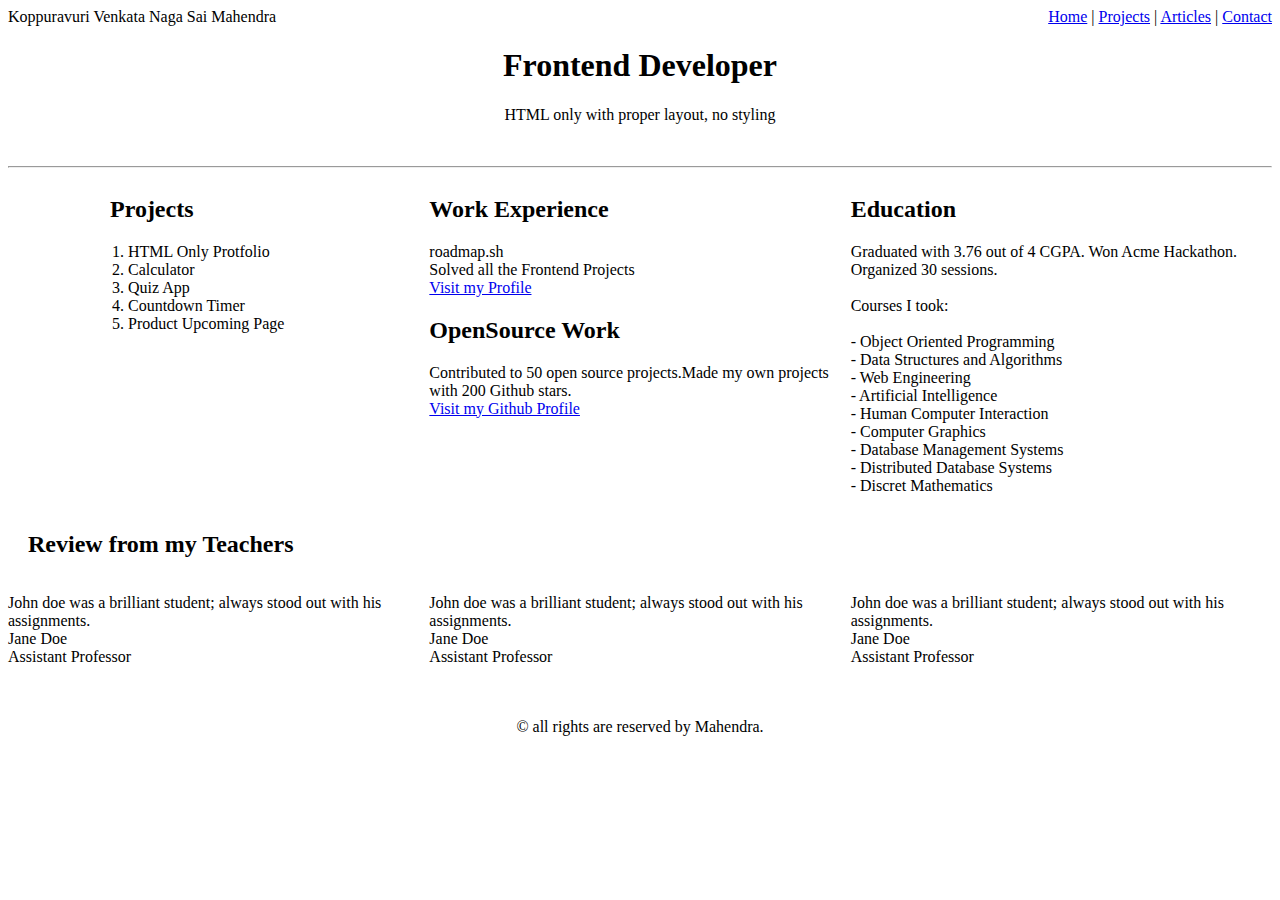
<file: index.html>
<!DOCTYPE html>
<html>
    <head>
        <title>
            Personal Protfolio Template
        </title>
        <link href="./style.css" rel="stylesheet"/>
    </head>
    <body>
        <nav>
            <div class="navigation-page">
                <div class="nav-name"><Span>Koppuravuri Venkata Naga Sai Mahendra</Span></div>
                <div class="nav-pages">
                    <a href="./index.html">Home</a> |
                    <a href="./projects.html">Projects</a> |
                    <a href="articles.html">Articles</a> |
                    <a href="contact.html">Contact</a>
                </div>
            </div>        
        </nav>
        <header class="heading">
            <h1>Frontend Developer</h1>
            <p>HTML only with proper layout, no styling</p>
        </header>
        <br/><hr/>
        <section>
            <div class="grid-container">
                <article class="item1">
                    <div class="sub-item">
                        <header>
                            <h2 style="margin-left:22px">Projects</h2>
                        </header>
                        <ol>
                            <li>HTML Only Protfolio</li>
                            <li>Calculator</li>
                            <li>Quiz App</li>
                            <li>Countdown Timer</li>
                            <li>Product Upcoming Page</li>
                        </ol>
                    </div>        
                </article>
                <div class="item2">
                    <article class="item2-1">
                        <h2>Work Experience</h2>
                        <p>
                            roadmap.sh<br/>
                            Solved all the Frontend Projects<br/>
                            <a href=".">Visit my Profile</a>
                        </p>
                    </article>
                    <article class="item2-2">
                        <h2>OpenSource Work</h2>
                        <p>
                            Contributed to 50 open source projects.Made my own projects with 200 Github stars.<br/>
                            <a href=".">Visit my Github Profile</a>
                        </p>
                    </article>
                </div>
                <article class="item3">
                    <h2>Education</h2>
                    <p>
                        Graduated with 3.76 out of 4 CGPA. Won Acme Hackathon. Organized 30 sessions.

                        <br/><br/>Courses I took:<br/><br/>

                        - Object Oriented Programming<br/>

                        - Data Structures and Algorithms<br/>

                        - Web Engineering<br/>

                        - Artificial Intelligence<br/>

                        - Human Computer Interaction<br/>

                        - Computer Graphics<br/>

                        - Database Management Systems<br/>

                        - Distributed Database Systems<br/>

                        - Discret Mathematics<br/>
                    </p>
                </article>
            </div>
        </section>
            <section>
                <h2 class="articles-heading">Review from my Teachers</h2>
                <div class="articles">
                    <article>
                        <p>
                            John doe was a brilliant student; always stood out with his assignments.<br/>

                            Jane Doe<br/>

                            Assistant Professor</br>
                        </p>    

                    </article>
                    <article>
                        <p>
                            John doe was a brilliant student; always stood out with his assignments.<br/>

                            Jane Doe<br/>

                            Assistant Professor</br>
                        </p>    

                    </article>
                    <article>
                    <p>
                        John doe was a brilliant student; always stood out with his assignments.<br/>

                        Jane Doe<br/>

                        Assistant Professor</br>
                    </p>    

                    </article>
                </div>    
        </section>
        <br/><br/>
        <footer>
            © all rights are reserved by Mahendra.
        </footer>
    </body>
</html>
</file>
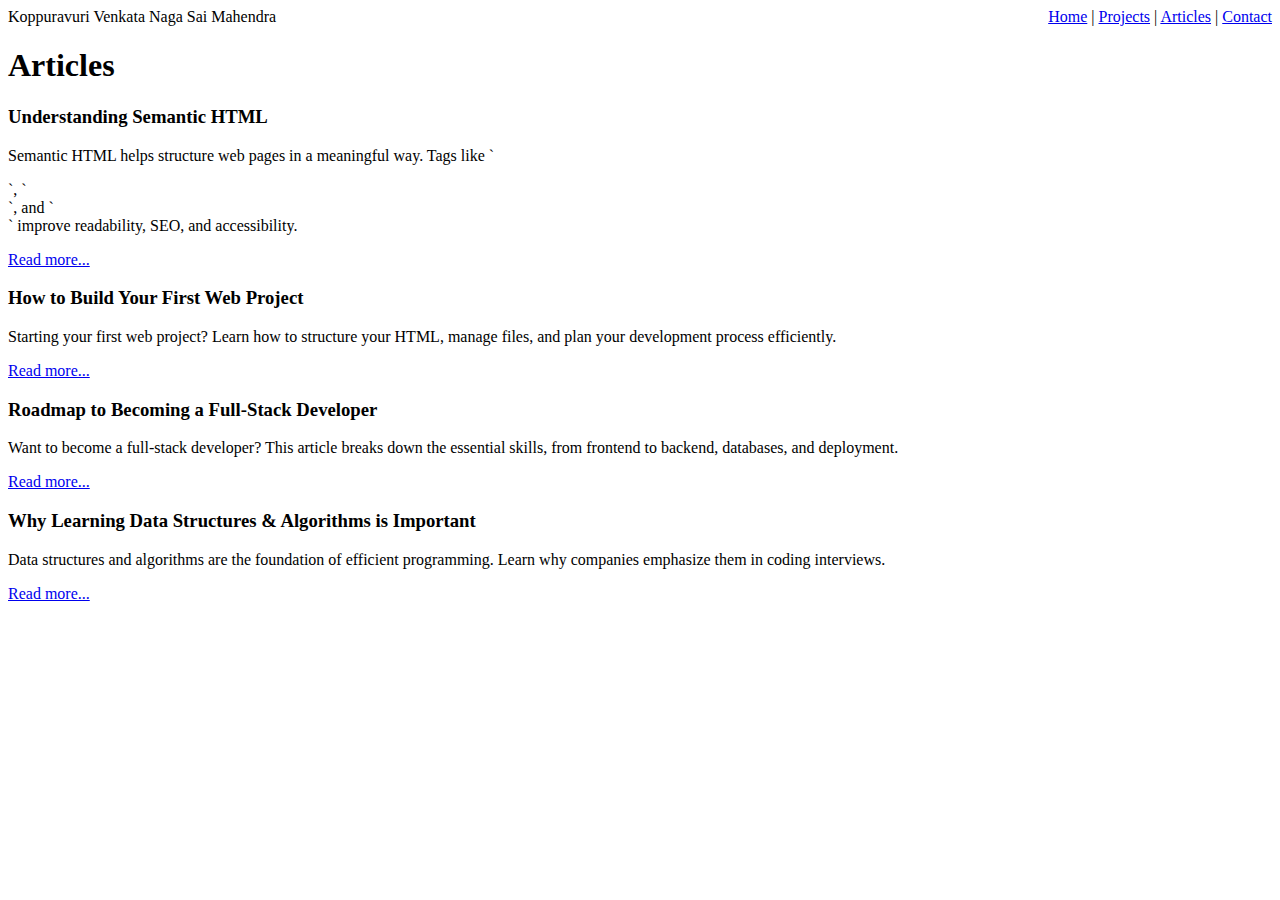
<file: articles.html>
<!DOCTYPE html>
<html>
    <head>
        <title>
            Articles
        </title>
        <style>
            .navigation-page{
                display:flex;
                justify-content:space-between;
            }
            @media (max-width:600px){
                .navigation-page {
                    flex-direction: column;
                    align-items: center;
                }
                .nav-pages {
                    text-align: center;
                }
            }
        </style>
    </head>
    <body>
        <nav>
            <div class="navigation-page">
                <div class="nav-name"><Span>Koppuravuri Venkata Naga Sai Mahendra</Span></div>
                <div class="nav-pages">
                    <a href="./index.html">Home</a> |
                    <a href="./projects.html">Projects</a> |
                    <a href="articles.html">Articles</a> |
                    <a href="contact.html">Contact</a>
                </div>
            </div>        
        </nav>
        <header>
            <h1>Articles</h1>
        </header>
        <article>
            <h3> Understanding Semantic HTML</h3>
            <p>Semantic HTML helps structure web pages in a meaningful way. Tags like `<header>`, `<article>`, and `<section>` improve readability, SEO, and accessibility.</p>
            <p><a href="#">Read more...</a></p>
        </article>
    
        <article>
            <h3> How to Build Your First Web Project</h3>
            <p>Starting your first web project? Learn how to structure your HTML, manage files, and plan your development process efficiently.</p>
            <p><a href="#">Read more...</a></p>
        </article>
    
        <article>
            <h3> Roadmap to Becoming a Full-Stack Developer</h3>
            <p>Want to become a full-stack developer? This article breaks down the essential skills, from frontend to backend, databases, and deployment.</p>
            <p><a href="#">Read more...</a></p>
        </article>
    
        <article>
            <h3> Why Learning Data Structures & Algorithms is Important</h3>
            <p>Data structures and algorithms are the foundation of efficient programming. Learn why companies emphasize them in coding interviews.</p>
            <p><a href="#">Read more...</a></p>
        </article>
    
    </body>
</html>
</file>
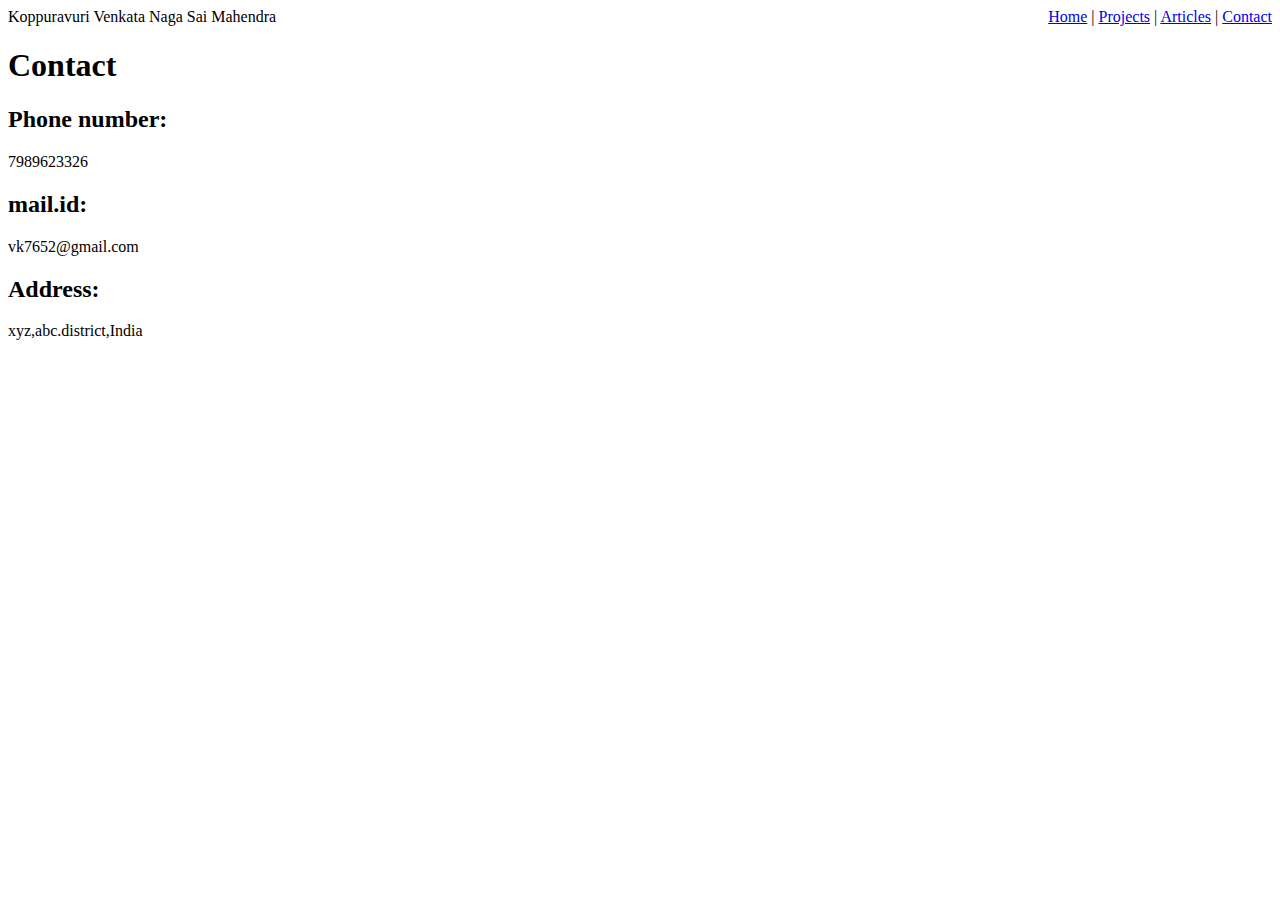
<file: contact.html>
<!DOCTYPE html>
<html>
    <head>
        <title>
            Contact
        </title>
        <style>
            .navigation-page{
                display:flex;
                justify-content:space-between;
            }
            @media (max-width:600px){
                .navigation-page {
                    flex-direction: column;
                    align-items: center;
                }
                .nav-pages {
                    text-align: center;
                }
            }
        </style>
    </head>
    <body>
        <nav>
            <div class="navigation-page">
                <div class="nav-name"><Span>Koppuravuri Venkata Naga Sai Mahendra</Span></div>
                <div class="nav-pages">
                    <a href="./index.html">Home</a> |
                    <a href="./projects.html">Projects</a> |
                    <a href="articles.html">Articles</a> |
                    <a href="contact.html">Contact</a>
                </div>
            </div>        
        </nav>
        <header>
            <h1>Contact</h1>
        </header>
        <section>
            <h2>Phone number:</h2>
            <p>7989623326</p>
            <h2>mail.id:</h2>
            <p>vk7652@gmail.com</p>
            <h2>Address:</h2>
            <p>xyz,abc.district,India</p>
        </section> 
    </body>
</html>
</file>
<file: style.css>
.navigation-page{
    display:flex;
    justify-content:space-between;
}
.heading{
    text-align: center ;
}
@media (max-width:600px){
    .navigation-page {
        flex-direction: column;
        align-items: center;
    }
    .nav-pages {
        text-align: center;
    }
}
@media(min-width:600px){
    .grid-container{
        display:grid;
        grid-template-columns:1fr 1fr 1fr;
        grid-template-rows:1fr;
    }
    .item1{
        grid-row:span 2;
    }
    .articles{
        display:flex;
        justify-content: space-around;
    }
    .sub-item{
        /*display:flex;
        flex-direction: column;
        align-items: center;*/
        margin-left: 80px;
    }
}
.articles-heading{
    margin-left: 20px;
}
footer{
    text-align:center
}
</file>
